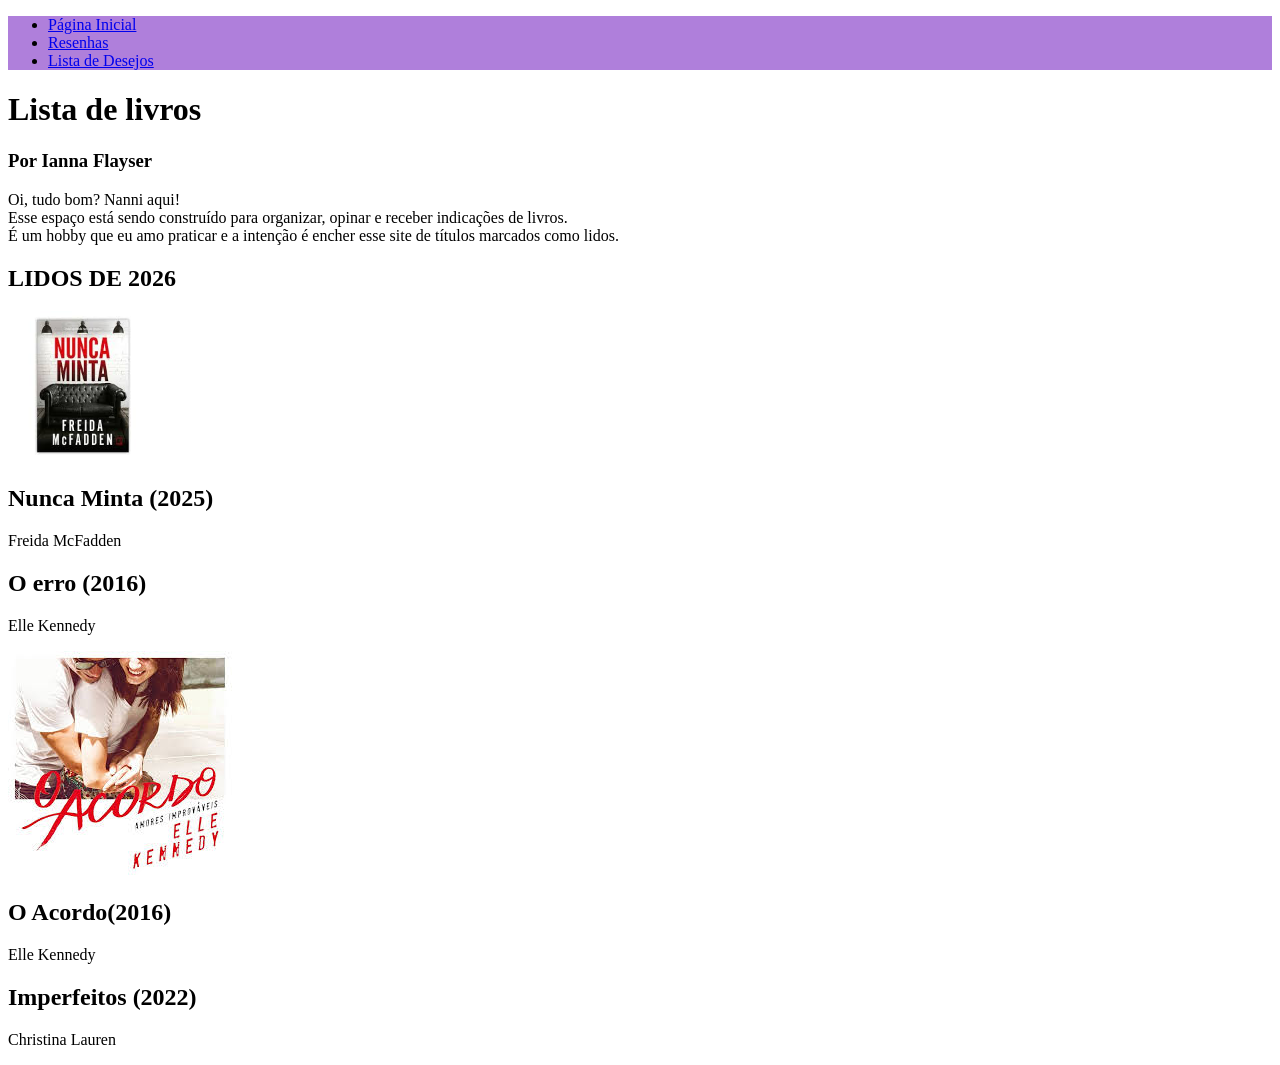
<file: index.html>
<!DOCTYPE html>
<html lang="pt-br">
<head>
    <link href="/styles.css" rel="stylesheet"> 
    <meta charset="UTF-8">
    <meta name="viewport" content="width=device-width, initial-scale=1.0">
    <title>Lista de livros</title>
</head>
<body>
  <ul> 
    <li>
        <a href="/index.html">Página Inicial</a>
    </li>
     <li>
        <a href="/resenhas.html">Resenhas</a>
    </li>
    <li>
        <a href="/desejo-leituras.html">Lista de Desejos</a>
    </li>
  </ul> 
  
    <h1> 
        Lista de livros
    </h1>
    <h3> 
        Por Ianna Flayser
    </h3> 
    <p>
        Oi, tudo bom? Nanni aqui! <br>
        Esse espaço está sendo construído para organizar, opinar e receber indicações de livros. 
        <br> É um hobby que eu amo praticar e a intenção é encher esse site de títulos marcados como lidos. 
    </p>
    <h2>
        LIDOS DE 2026
    </h2>
     <p>
        <img src="images/nunca minta.png" height="150">
        <h2> Nunca Minta (2025) </h2> 
         Freida McFadden 
    </p>
    <p>
        <h2> O erro (2016) </h2> 
         Elle Kennedy
    </p>
     <p>
         <img src="/images/o acordo.png">
        <h2> O Acordo(2016) </h2> 
         Elle Kennedy
    </p>
    <p>
        <h2> Imperfeitos (2022) </h2> 
         Christina Lauren 
    </p>
   
   
</body>
</html>
</file>
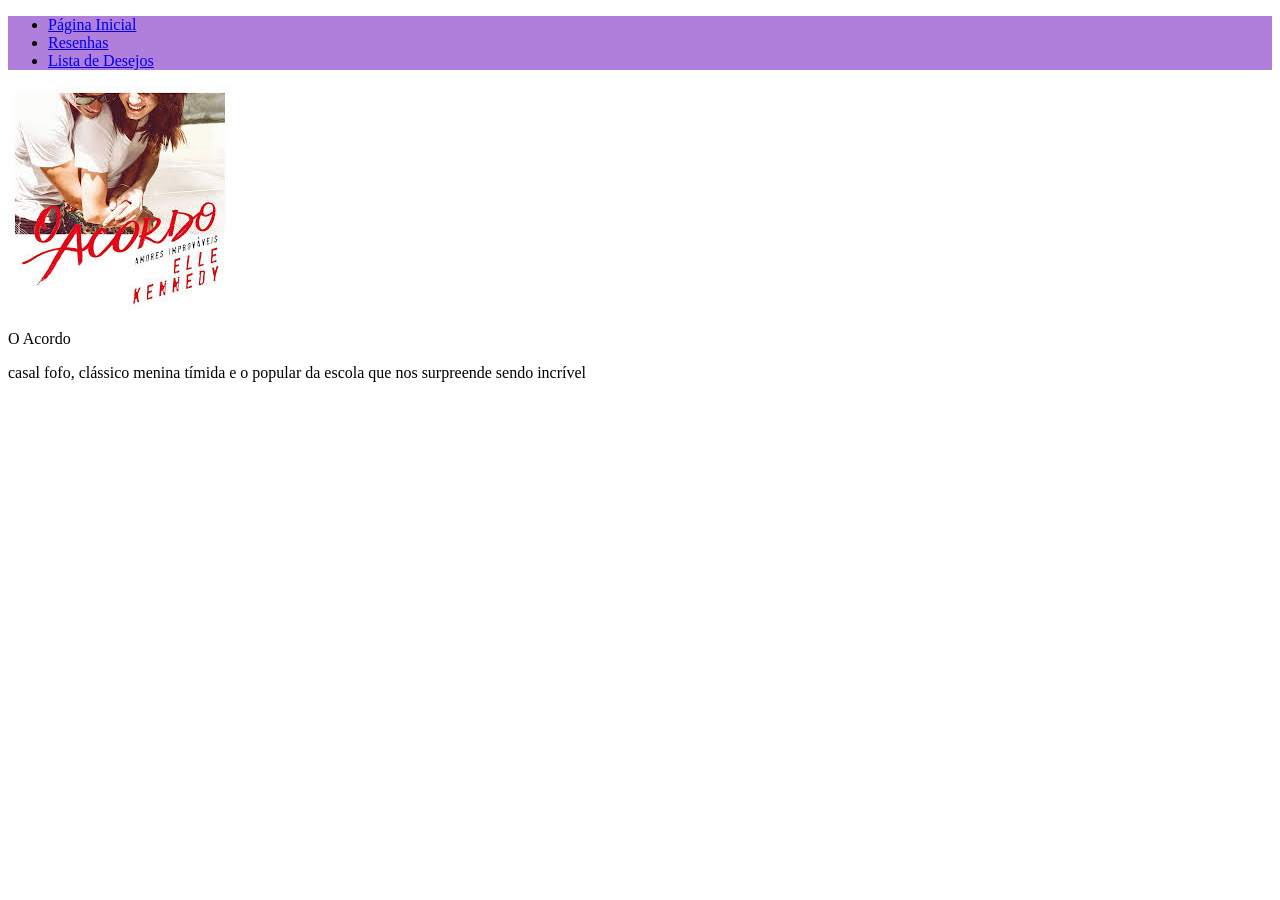
<file: resenhas.html>
<!DOCTYPE html>
<html lang="pt-br">
<head>
    <link href="/styles.css" rel="stylesheet"> 
    <meta charset="UTF-8">
    <meta name="viewport" content="width=device-width, initial-scale=1.0">
    <title>Lista de livros - Resenhas</title>
</head>
<body>
  <ul> 
    <li>
        <a href="/index.html">Página Inicial</a>
    </li>
      <li>
        <a href="/resenhas.html">Resenhas</a>
    </li>
    <li>
        <a href="/desejo-leituras.html">Lista de Desejos</a>
    </li>
  
  </ul>
  <img src="/images/o acordo.png"> <p>O Acordo</p> 
  <p> casal fofo, clássico menina tímida e o popular da escola que nos surpreende sendo incrível </p>
</body>
</html>
</file>
<file: styles.css>
ul{ 
background-color:rgb(175, 127, 219)
}
</file>
